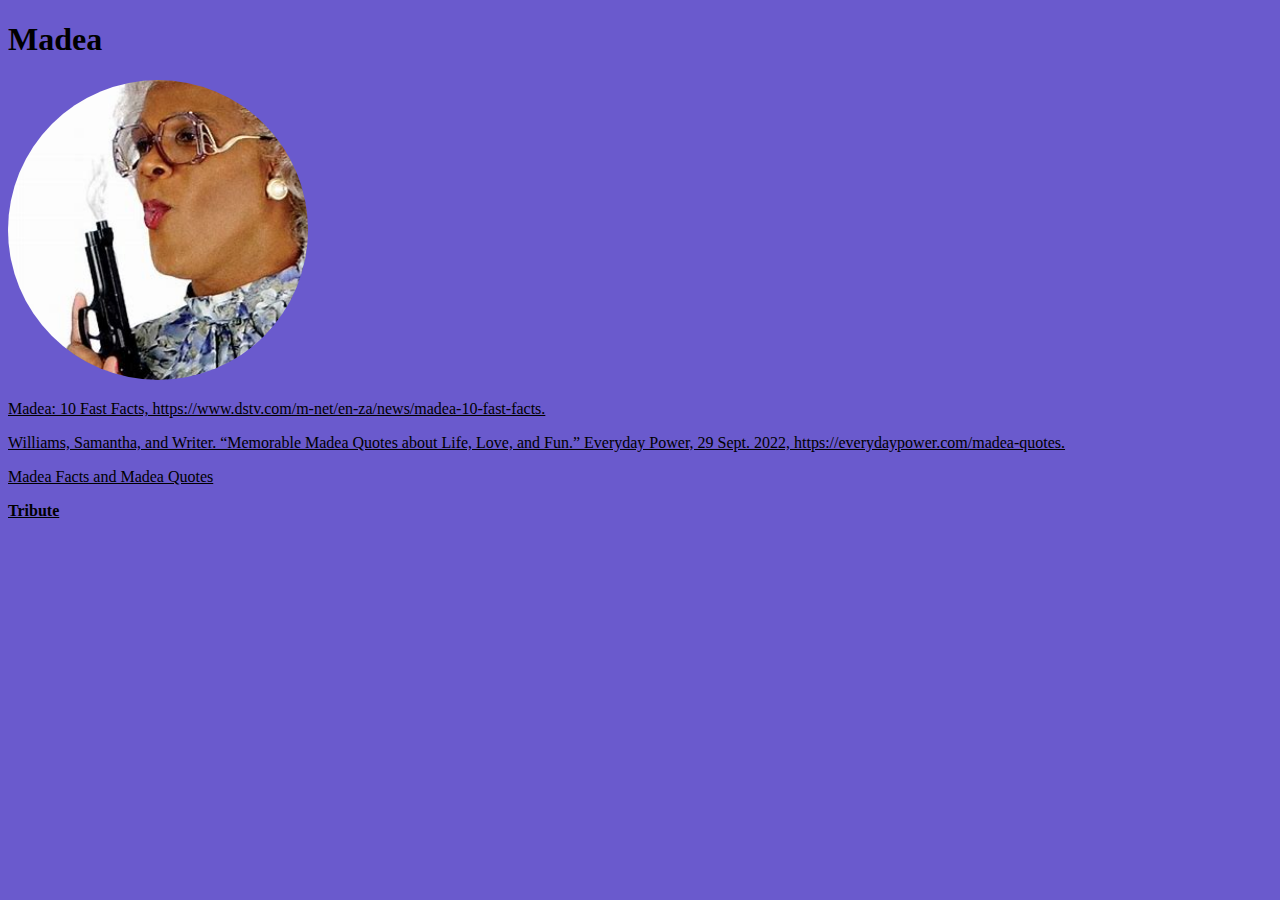
<file: Bibliography.html>
<!DOCTYPE html>
<html>
  <head>
    <title>Madea Bibliography</title>
<h1>Madea</h1>
  <img src="madea.jfif"
    class="myimg" />
  <link rel="stylesheet" href="style.css">
<p><a href="https://www.dstv.com/m-net/en-za/news/madea-10-fast-facts">Madea: 10 Fast Facts, https://www.dstv.com/m-net/en-za/news/madea-10-fast-facts.  </p>
  <p><a href="Williams, Samantha, and Writer. “Memorable Madea Quotes about Life, Love, and Fun.” Everyday Power, 29 Sept. 2022, https://everydaypower.com/madea-quotes. ">Williams, Samantha, and Writer. “Memorable Madea Quotes about Life, Love, and Fun.” Everyday Power, 29 Sept. 2022, https://everydaypower.com/madea-quotes. </p>
Madea Facts and Madea Quotes
<p><a href="index.html"><b>Tribute</b></a></p>
  <script type='text/javascript'  src="index.html"></script>
</file>
<file: style.css>
.myimg{width:300px; height:300px;object-fit:cover;border-radius:50%;}
row{width:300px;height:300px;background-image:url(madea.jfif);background-size:cover;background-position:center;border-radius:50%}
div > img {text-align: center;} 
body {font-family: "Comic sans MS";color: black;background-color: slateblue;}
h2 {display: block;font-size: 1.5em;margin-block-start: 0.83em;margin-block-end: 0.83em;margin-inline-start: 0px;margin-inline-end: 0px;font-weight: bold;}
a {color: black;}
 span{

    border-style: ;
    margin: 100px;
    font-style: italic;
    font-size: 30px;
    font-weight: bolder;
    background-color: stalegrey;
    border-radius: 20px;
    border-style: solid;
    padding: 10px;
</file>
